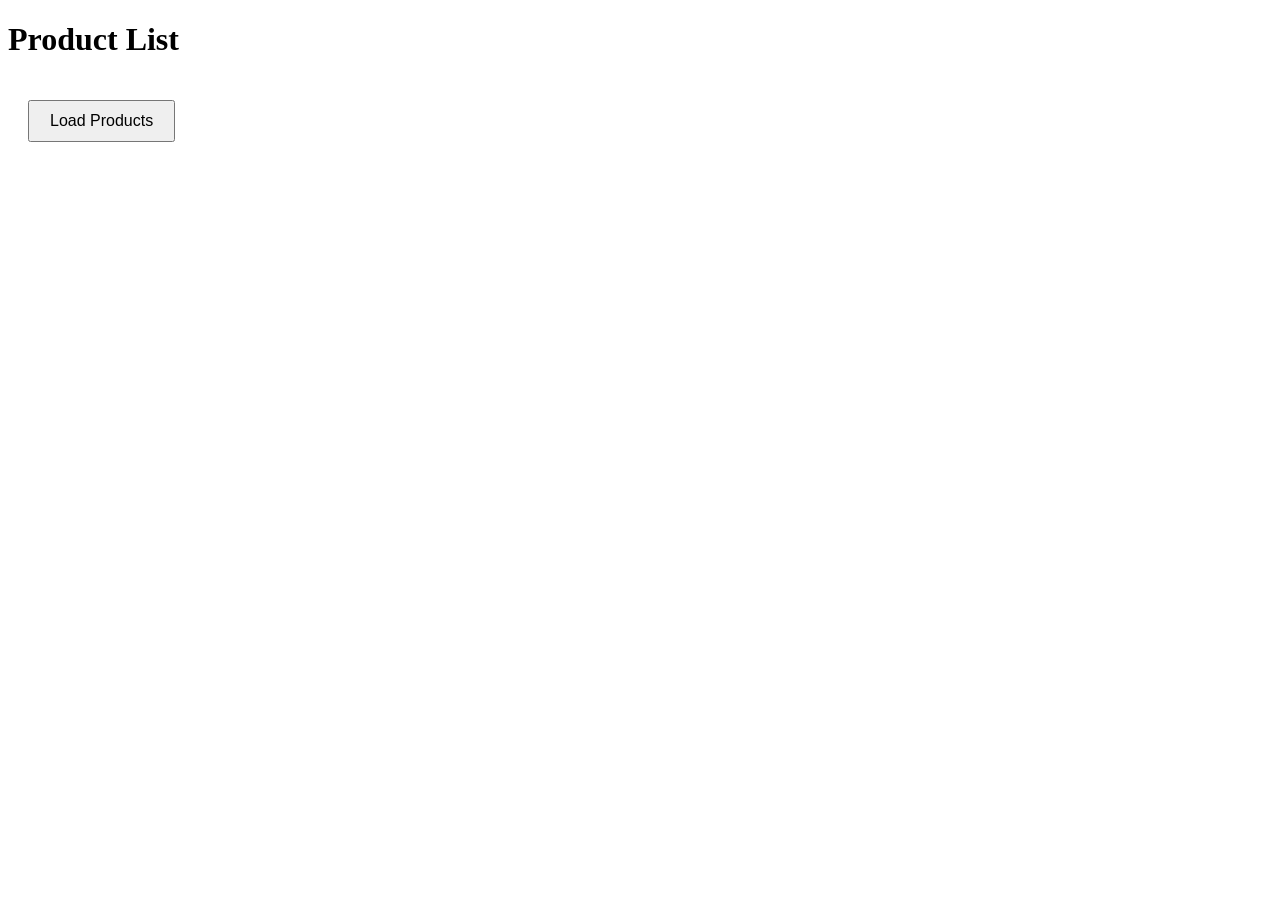
<file: assignment/index.html>
<!DOCTYPE html>
<html lang="en">
<head>
  <meta charset="UTF-8">
  <title>Product Fetcher</title>
  <style>
    .product {
      border: 1px solid #ccc;
      padding: 10px;
      margin: 8px;
      border-radius: 5px;
    }
    button {
      padding: 10px 20px;
      margin: 20px;
      font-size: 16px;
      cursor: pointer;
    }
  </style>
</head>
<body>
  <h1>Product List</h1>
  <button id="fetch">Load Products</button>
  <div id="list"></div>

  <script>
    async function fetchApi() {
      try {
        let product = await fetch('https://dummyjson.com/products');
        let data = await product.json();

        const c = document.getElementById('list');
        c.innerHTML = ''; 

        data.products.forEach(p => {
          const div = document.createElement('div');
          div.className = 'product';
          div.innerHTML = `
            <h3>${p.title}</h3>
            <p>${p.description}</p>
            <strong>Price: $${p.price}</strong>
          `;
          c.appendChild(div);
        });

      } catch (err) {
        console.log("error:", err.message);
      }
    }

    document.getElementById('fetch').addEventListener('click', fetchApi);
  </script>
</body>
</html>
</file>
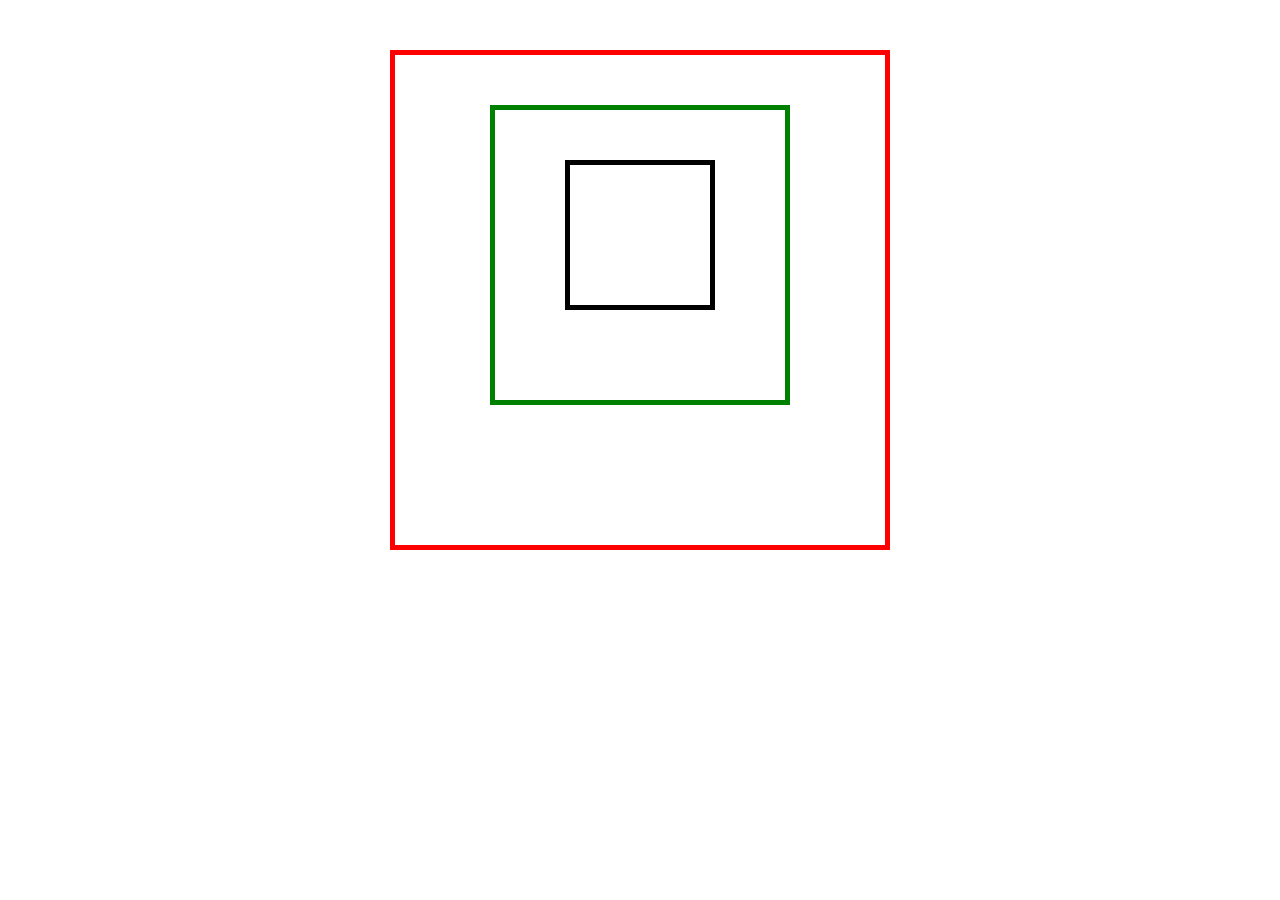
<file: Lecture_5/index.html>
<!DOCTYPE html>
<html lang="en">
<head>
    <meta charset="UTF-8">
    <meta name="viewport" content="width=device-width, initial-scale=1.0">
    <title>Document</title>
    <link rel="stylesheet" href="style.css">
</head>
<body>
    <div id="grandParent">
        <div id="parent">
            <div id="child">

            </div>
        </div>
    </div>

    
    <script src="script.js"></script>
</body>
</html>
</file>
<file: Lecture_5/style.css>
*{
    margin: auto;
    padding: 0;
    box-sizing: border-box;
}

#grandParent{
    width: 500px;
    height: 500px;
    border: 5px solid red;
    margin-top: 50px;
}

#parent{
    width: 300px;
    height: 300px;
    border: 5px solid green;
    margin-top: 50px;
}

#child{
    width: 150px;
    height: 150px;
    border: 5px solid black;
    margin-top: 50px;
}
</file>
